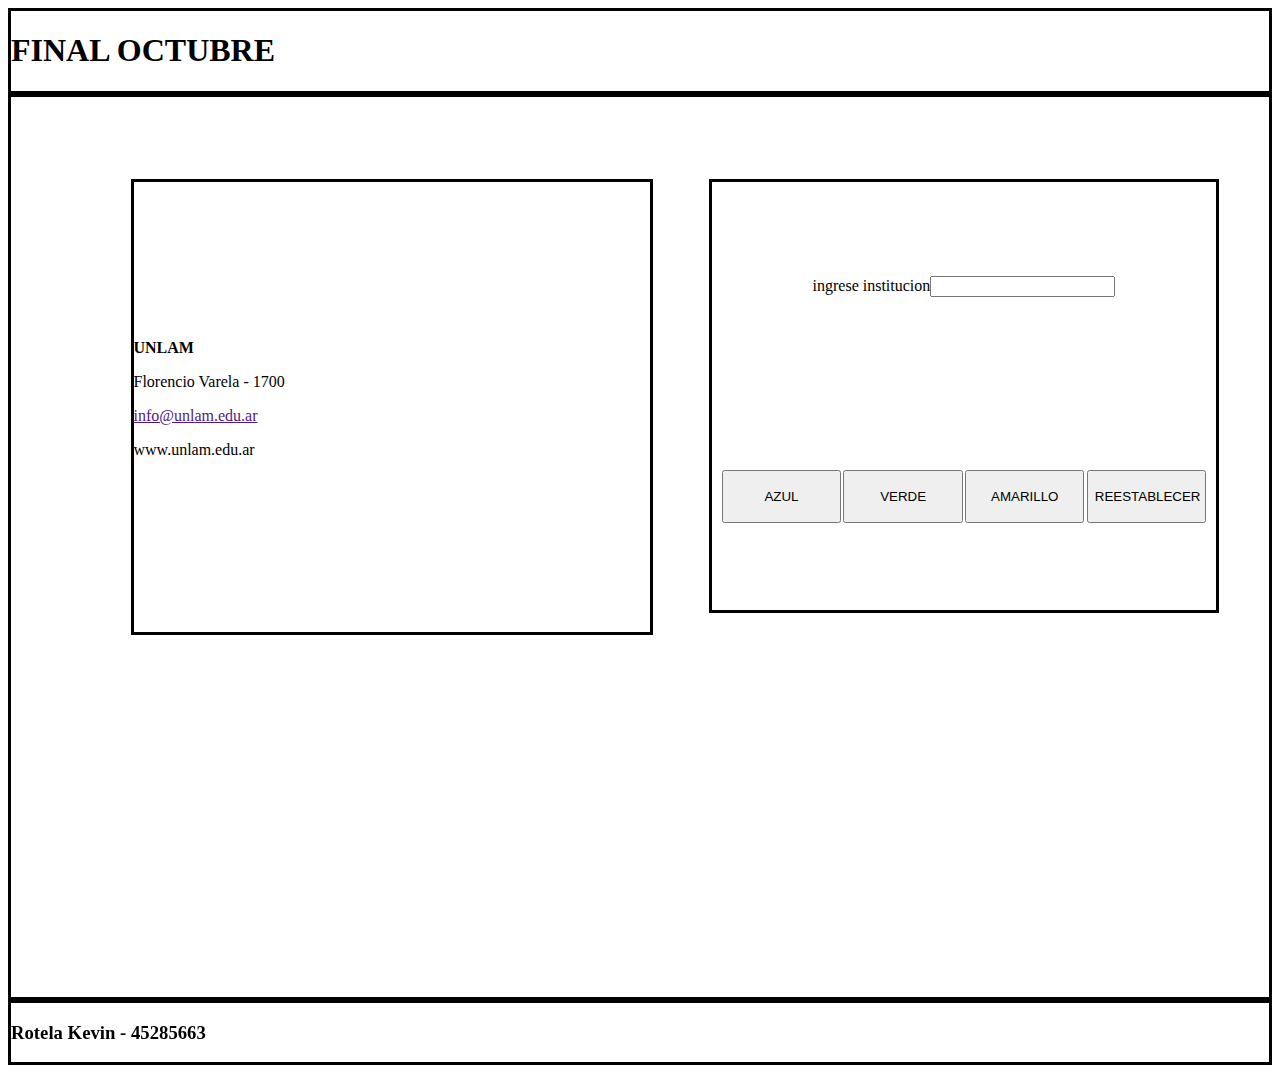
<file: index2.html>
<!DOCTYPE html>
<html lang="en">

<head>
    <meta charset="UTF-8">
    <meta name="viewport" content="width=device-width, initial-scale=1.0">
    <link rel="stylesheet" href="style/estilos2.css">
    <title>Document</title>
</head>

<body>

    <header> <h1>FINAL OCTUBRE</h1></header>


    <section>


        <article id="articulo">
            <strong id="universidad">UNLAM</strong>
            <p id="direccion">Florencio Varela - 1700</p>
            <a  id="info" href="">info@unlam.edu.ar</a>
            <p   id="web">www.unlam.edu.ar</p>

        </article>



        <article id="contenido">

            <label for="">ingrese institucion</label>

            <span>
                <input type="text" id="texto_ingresado">
            </span>

            <br>
            <br>
            <br>


            <div id="botoncitos">

            <button  id="azul" value="azul" onclick="clickColor(this)">AZUL</button>
            <button id="verde" value="verde"   onclick="clickColor(this)">VERDE</button>
            <button id="amarillo" value="amarillo"  onclick="clickColor(this)">AMARILLO</button>
            <button id="reestablecer" value="reestablecer"  onclick="clickColor(this)">REESTABLECER</button>
      
      
        </div>
        </article>

    </section>


    <footer>

        <h3>Rotela Kevin - 45285663</h3>
    </footer>



    <script src="scripts/script2.js"></script>
</body>

</html>
</file>
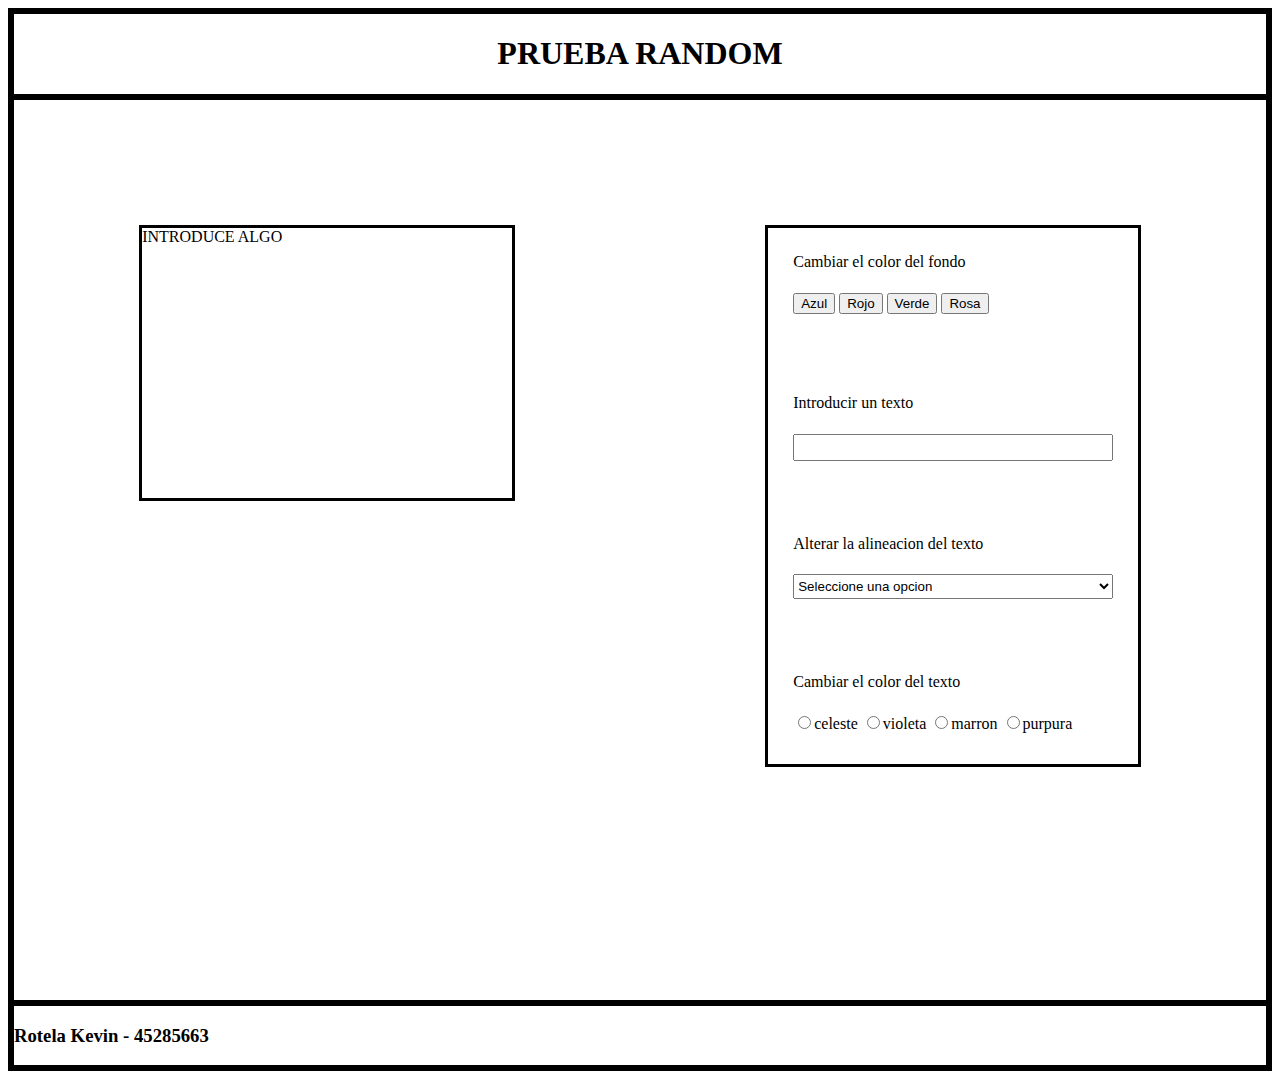
<file: index3.html>
<!DOCTYPE html>
<html lang="en">
<head>
    <meta charset="UTF-8">
    <meta name="viewport" content="width=device-width, initial-scale=1.0">
    <title>Document</title>
    <link rel="stylesheet" href="style/estilos3.css">
</head>
<body>
    


    <header>

        <h1>PRUEBA RANDOM</h1>
    </header>




    <section>
        <article id="articulo">


            <p id="parrafo"> INTRODUCE ALGO </p>


        </article>



        <article id="contenido">

            <label for="">Cambiar el color del fondo</label>
            <div id="botones">
                <button id="azul" value="azul"   onclick="cambiarFondoDeColor(this)">Azul</button>
                <button id="rojo" value="rojo"   onclick="cambiarFondoDeColor(this)">Rojo</button>
                <button id="verde" value="verde"  onclick="cambiarFondoDeColor(this)">Verde</button>
                <button id="rosa" value="rosa"  onclick="cambiarFondoDeColor(this)">Rosa</button>
            </div>


            <br>
            <br>


            <label for="">Introducir un texto</label>
            <input type="text"  id="ingresar_texto">

            <br>
            <br>


            <label for="">Alterar la alineacion del texto</label>
            <select name="alineacion" id="alineacion">

                <option value="">Seleccione una opcion</option>
                <option value="izquierda"> Izquierda</option>
                <option value="centrado"> Centrado</option>
                <option value="derecha"> Derecha</option>
            </select>



            <br>
            <br>


            <label for="color">Cambiar el color del texto</label>
            <div id="radio">
                <input type="radio"  name="color" value="celeste"    onchange="cambiarColorDelTexto(this)">celeste
                <input type="radio"  name="color" value="violeta"     onchange="cambiarColorDelTexto(this)">violeta
                <input type="radio"  name="color"  value="marron"  onchange="cambiarColorDelTexto(this)">marron
                <input type="radio"  name="color"  value="purpura"   onchange="cambiarColorDelTexto(this)">purpura
            </div>

        </article>

    </section>


    <footer>


        <h3>Rotela Kevin - 45285663</h3>
    </footer>



    <script  src="scripts/script3.js"></script>
</body>
</html>
</file>
<file: style/estilos2.css>
header {

    text-align: left;
    border-style: solid;
}






#contenido {

    display: flex;
    border-style: solid;
    flex-wrap: wrap;
    margin-right: 8%;
    flex-direction: row;
    align-content: stretch;
    justify-content: center;
    align-items: center;
    justify-items: center;
    margin-left: 11%;
    margin-top: 13%;
    margin-bottom: 61%;
}




#articulo {


    margin-left: 19%;
    margin-right: -2%;
    margin-top: 13%;
    height: 50%;
    display: flex;
    border-style: solid;
    flex-direction: column;
    justify-content: center;

}


section {
    height: 100vh;
    display: grid;
    grid-template-columns: 2fr 2fr;
    border-style: solid;
}



button {
    margin: 1%;

    height: 4em;
}




body {
    min-height: 100vh;

}


footer {

    position: sticky;
    top: 100%;
    border-style: solid;
}


#botoncitos {
    display: grid;

    grid-template-columns: 1fr 1fr 1fr 1fr;

    height: 4em;
}
</file>
<file: style/estilos3.css>
header{

    text-align: center;

    border-style: solid;
}






#articulo{
    border-style: solid;
    margin: 20%;
    height: 30%;
    justify-content: space-around;

}



#contenido{
    height: 54%;
    margin: 20%;
    border-style: solid;
    padding: 4%;
    DISPLAY: GRID;
    gap: 1em;
}




#parrafo{
    margin-top: 0;
}



section{
    height: 100vh;
    display: grid;
    grid-template-columns: 2fr 2fr;
    border-style: solid;
}


body{
    min-height: 100vh;
    border-style: solid;

}





footer{
    position: static;
    top: 100%;
    border-style: solid;

}
</file>
